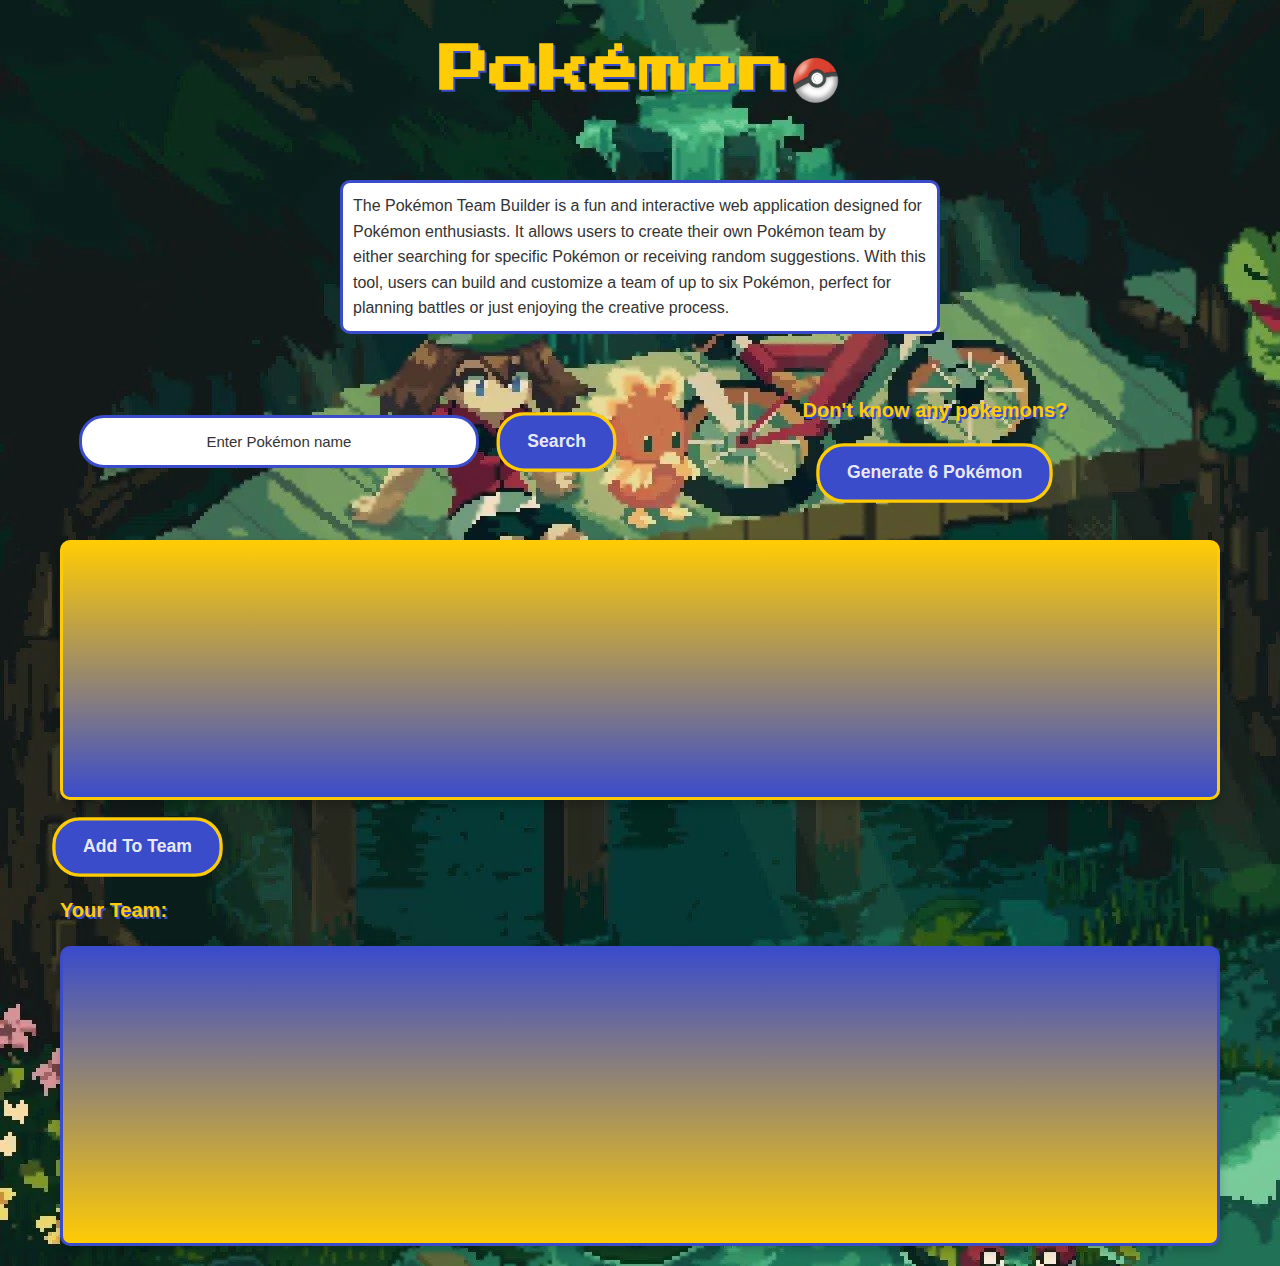
<file: index.html>
<!DOCTYPE html>
<html lang="en">
<head>
    <meta charset="UTF-8">
    <meta name="viewport" content="width=device-width, initial-scale=1.0">
    <link rel="stylesheet" href="style.css">
    <link rel="stylesheet" href="header.css">
    <link rel="stylesheet" href="main.css">
    <link rel="stylesheet" href="team.css">
    <link href="https://fonts.googleapis.com/css2?family=Press+Start+2P&display=swap" rel="stylesheet">
    <title>Pokémon-Teambuilder</title>
</head>
<body>
    <header>
        <nav class="navbar">
            <div class="logo-container">
                <h1 class="logo-text">Pokémon</h1>
                <img src="pokeball.png" alt="Pokéball" class="pokeball">
            </div>
        </nav>
       <article class="introduction-container">
        <p class="introduction">The Pokémon Team Builder is a fun 
            and interactive web application designed for Pokémon enthusiasts. 
            It allows users to create their own Pokémon team by either searching for specific Pokémon
            or receiving random suggestions. With this tool, users can build and customize
            a team of up to six Pokémon, perfect for planning battles or just enjoying the creative process.</p>
       </article>
    </header>
    <main class="container">
        <section class="search-and-random">
            <div class="search-container">
                <input type="text" id="search" placeholder="Enter Pokémon name" />
                <button onclick="searchPokemon()">Search</button>
            </div>
            <div class="random-container">
                <h2>Don't know any pokemons?</h2>
                <button id="generateRandom">Generate 6 Pokémon</button>
                <ol id="suggestionList"></ol>
            </div>
        </section>

        <!-- Pokémon Detaljer -->
        <section class="stats">
            <div class="pokemon-card" id="pokemon"></div>
        </section>

        <!-- Pokémon Team -->
        <section class="pokemon-team">
            <button id="addToTeam">Add To Team</button>
            <h2>Your Team:</h2>
            <div id="team"></div>
        </section>
    </main>

    <script src="index.js"></script>
</body>
</html>
</file>
<file: style.css>
/* Global Settings */
* {
    margin: 0;
    padding: 0;
    box-sizing: border-box;
}

:root {
    --primary-color: #3b4cca; /* Pokémon-blå */
    --secondary-color: #ffcb05; /* Pokémon-gul */
    --background-color: rgba(255, 255, 255, 0.9); /* Transparent vit */
    --text-color: #333; /* Textfärg */
    --shadow-color: rgba(0, 0, 0, 0.2); /* Standard skuggfärg */
}

/* Base Settings */
html {
    font-size: 62.5%; /* 1rem = 10px */
}

body {
    font-family: 'Arial', sans-serif;
    background-color: var(--background-color);
    color: var(--text-color);
    line-height: 1.6;
    background: url(May-pokemon.webp);
}


h1 {
    font-family: 'Press Start 2P', sans-serif;
    color: var(--secondary-color);
    text-shadow: 2px 2px 0 var(--primary-color);
    font-size: 5rem;
    margin-bottom: 2rem;
}

 h2 {
    font-size: 2rem;
    color: var(--secondary-color);
    text-shadow: 2px 2px 0 var(--primary-color);
    margin-bottom: 2rem;
    margin-top: 2rem;
}

h3 {
    color: var(--text-color);
}


p {
    color: var(--text-color);
    font-size: medium;
}

/* Button Styling */
button {
    background-color: var(--primary-color);
    padding: 1.5rem 2.5rem;
    font-size: 1.6rem;
    font-weight: bold;
    color: var(--background-color);
    border: 0.3rem solid var(--secondary-color);
    border-radius: 2.5rem;
    cursor: pointer;
    transform: scale(1.1);
    transition: all 0.3s ease;
}

/* Input Fields */
header input[type="text"] {
    border-color: var(--primary-color); 
    box-shadow: 0.6rem 1.2rem var(--shadow-color);
    background-color: var(--background-color);
    padding: 1.5rem;
    font-size: 1.5rem;
    border-radius: 2.5rem;
    text-align: center;
    transition: border-color 0.3s ease, box-shadow 0.3s ease;
    color: var(--text-color);
    width: 40rem;
}

input[type="text"]::placeholder {
    color: var(--text-color);
}

/* Search Input */
input#search {
    width: 30rem;
    padding: 1.5rem;
    font-size: 1.5rem;
    border: 0.3rem solid var(--primary-color);
    border-radius: 2.5rem;
    /* background: linear-gradient(145deg, var(--background-color), rgba(240, 240, 240, 0.9)); */
    color: var(--text-color);
    text-align: center;
}

@media (min-width: 700px) {
    input#search {
        width: 40rem;
    }
}
</file>
<file: header.css>
/*navbar */
.navbar {
    display: flex;
    align-items: center;
    justify-content: center;
    text-align: center;
    padding: 1rem;

}

.logo-container {
    display: flex;
    align-items: center;
    position: relative;
    padding: 2rem;
    border-radius: 1rem;
}

.pokeball {
    display: none;
}

@media(min-width:700px){
    .pokeball {
        display: block;
        width: 5rem; /* Same as the text height */
        height: 5rem; /* Same as the text height */
        animation: bounce 2s infinite ease-in-out; /* Bounce animations */
    }

    /* Bouncing animation */
    @keyframes bounce {
        0%, 100% {
            transform: translateY(0); /* Start and end at the base */
        }
        50% {
            transform: translateY(-1rem); /* Jump up */
        }
    }
    
}

.introduction-container {
    display: flex;
    justify-content: center;
    padding: 1rem;
}

.introduction {
    background-color: white;
    border-radius: 1rem;
    border: 0.3rem solid var(--primary-color);  
    padding: 1rem;
    margin: 1rem;
    max-width:60rem;
}
</file>
<file: main.css>
/* General Container */
.container {
    max-width: 120rem;
    margin: 0 auto;
    padding: 2rem;
}

/* Random Container */
.random-container {
    display: none; /* Default: Hidden */
}

@media (min-width: 700px) {
    .random-container {
        display: block; /*Visible for screens 700px and larger */
    }
}

/* Search and Random Section */
.search-and-random {
    display: flex;
    justify-content: space-between;
    align-items: center;
    gap: 2rem;
    margin-bottom: 2rem;
}

.search-container,
.random-container {
    flex: 1;
    text-align: center;
}

#search {
    padding: 1rem;
    font-size: 1.6rem;
    width: 70%;
    margin-bottom: 1rem;
    margin-right: 2rem; /* Spacing between search box and button */
}

/* Suggestion List */
#suggestionList {
    max-height: 15rem;
    overflow-y: auto;
    list-style: none;
    margin: 1rem 0;
    background: linear-gradient(to bottom, var(--secondary-color), var(--primary-color));
    border-radius: 1rem;
    box-shadow: 0 0.4rem 1rem rgba(0, 0, 0, 0.2);
    color: var(--background-color);
    font-size: 1.6rem;
    text-align: center;
}

#suggestionList li {
    padding: 0.8rem 1.2rem;
    margin: 0.5rem 0;
    background: var(--background-color); 
    border-radius: 0.8rem;
    color: var(--primary-color); 
    font-weight: bold;
    text-transform: uppercase;
    cursor: pointer;
    transition: transform 0.2s ease, background-color 0.3s ease;
}

#suggestionList li:hover {
    background-color: var(--secondary-color); 
    transform: scale(1.05);
}

/* Stats Section */
.stats {
    margin: 2rem 0;
    text-align: center;
}

/* Pokémon Card */
.pokemon-card {
    min-height: 20rem; 
    padding: 2rem;
    border-radius: 0.8rem;
    box-shadow: 0 0.4rem 0.8rem rgba(0, 0, 0, 0.2);
    text-align: center;
    overflow: hidden;
}

/* Pokémon Information */
#pokemon {
    background: linear-gradient(to bottom, var(--secondary-color), var(--primary-color));
    border: 0.3rem solid var(--secondary-color); 
    border-radius: 1rem;
    box-shadow: 0 0.4rem 1rem rgba(0, 0, 0, 0.2); 
    color: var(-background-color);
    padding: 2rem;
    text-align: center;
    font-size: 1.6rem;
    min-height: 26rem; 
}

/* Team Section */
</file>
<file: team.css>
/* Pokémon Team Section */
.pokemon-team {
    margin-top: 20px;
}

#team {
    background: linear-gradient(to bottom, var(--primary-color), var(--secondary-color));
    border: 0.3rem solid var(--primary-color); 
    border-radius: 1rem;
    box-shadow: 0 0.4rem 1rem rgba(0, 0, 0, 0.2); 
    color: var(--background-color);
    padding: 2rem;
    text-align: center;
    font-size: 1.6rem;
    min-height: 30rem; 
    display: flex;
    flex-wrap: wrap;
    gap: 1rem;
}

/* Individuella Pokémon i teamet */
.team-pokemon {
    background: var(--background-color); /* Lätt genomskinlig vit bakgrund */
    border-radius: 8px;
    padding: 10px;
    color: var(--primary-color);
    text-align: center;
    box-shadow: 0 4px 8px rgba(0, 0, 0, 0.2); /* Lätt skugga */
    width: 120px; /* Bredd på Pokémon-korten */
    font-weight: bold;
    transition: transform 0.2s ease, background-color 0.3s ease;
}

.team-pokemon:hover {
    transform: scale(1.05); /* Liten förstoring vid hover */
    background-color: var(--secondary-color); /* Pokémon gul vid hover */
}

/* Remove-knapp Styling */
.team-pokemon button {
    background-color: var(--secondary-color);
    color: var(--primary-color);
    border: none;
    border-radius: 5px;
    padding: 5px 10px;
    cursor: pointer;
    font-weight: bold;
    transition: background-color 0.3s ease;
}

.team-pokemon button:hover {
    background-color: var(--primary-color);
    color: var(--secondary-color);
}
</file>
